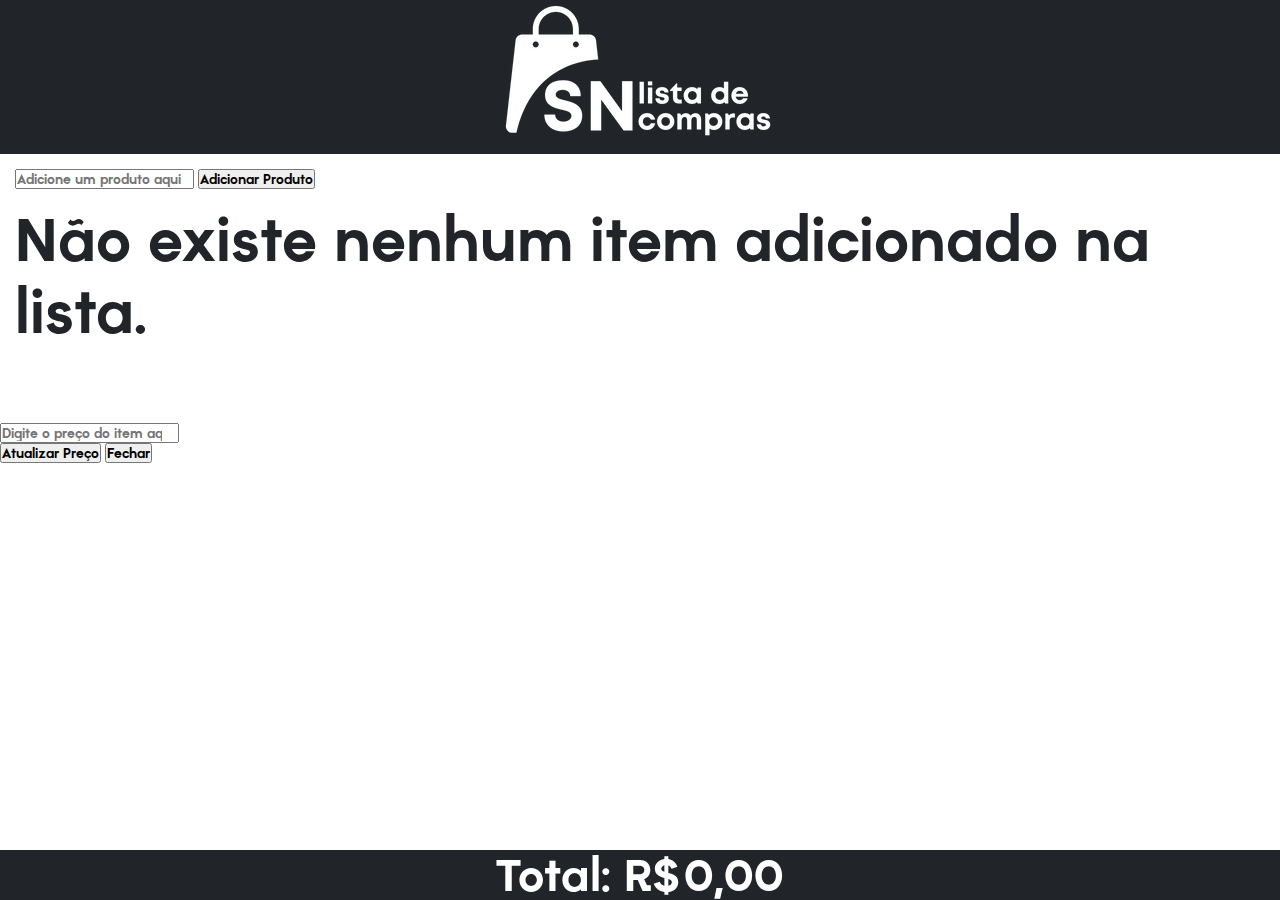
<file: index.htm>
<!DOCTYPE html>
<html lang="pt-BR">
    <head>
        <meta charset="UTF-8">
        <meta http-equiv="X-UA-Compatible" content="IE=edge">
        <meta name="viewport" content="width=device-width, initial-scale=1.0">
        <link href="https://cdn.jsdelivr.net/npm/bootstrap@5.1.3/dist/css/bootstrap.min.css" rel="stylesheet" integrity="sha384-1BmE4kWBq78iYhFldvKuhfTAU6auU8tT94WrHftjDbrCEXSU1oBoqyl2QvZ6jIW3" crossorigin="anonymous">
        <link rel="stylesheet" href="./css/estilo.css">
        <link rel="icon" href="./img/ico.gif"> <!-- baixado de https://icons8.com.br/icons/set/buy -->
        <title>Minha Lista de Compras =)</title>
    </head>
    <body onload="iniciaPagina()" id="corpo">
        <div class="topo">
            <header class="cabecalho">      
                    <a href="#"><img src="./img/logobr.png" alt="logo"></a>
            </header>
            <div class="row">
                <div class="input-group">
                    <input type="text" class="form-control" placeholder="Adicione um produto aqui" aria-label="Novo produto" id="produto">
                    <button class="btn btn-outline-primary" type="button" id="botaoAdicionaProduto" onclick="adicionaItemLista()">Adicionar Produto</button>
                </div>
            </div>
        </div>
        <div class="container central">
            <div class="row" >
                <div class="col-xs-1 col-md-6" id="divResultado">
                </div>
                <div class="col-xs-1 col-md-6  sacolas" id="divImagens">
                </div>
            </div>
        </div>
        <div id="divPreco">
            <div class="modal" id="modalPreco" tabindex="-1" role="dialog">
                <div class="modal-dialog" role="document">
                    <div class="modal-content">
                        <div class="modal-header">
                            <h5 class="modal-title" id="tituloModalPreco"></h5>
                        </div>
                        <div class="modal-body">
                            <form>
                                <form-group>
                                    <input type="number" class="form-control" id="inputValorPreco" placeholder="Digite o preço do item aqui...">
                                </form-group>
                            </form>
                        </div>
                        <div class="modal-footer">
                            <button type="button" id="botaoAtualizaValor" class="btn btn-outline-dark close" data-bs-dismiss="modal">Atualizar Preço</button>
                            <button type="button" class="btn btn-outline-danger close" data-bs-dismiss="modal">Fechar</button>
                        </div>
                    </div>
                </div>
            </div>
        </div>
        <footer class="footer">
            <div class="container">
                <span class="total">Total: R$</span>
                <span class="total" id="valorTotal"></span>
            </div>
        </footer>
        <!-- Scritps-->
        <script src="./js/scritp.js"></script>
        <script src="https://cdn.jsdelivr.net/npm/bootstrap@5.1.3/dist/js/bootstrap.bundle.min.js" integrity="sha384-ka7Sk0Gln4gmtz2MlQnikT1wXgYsOg+OMhuP+IlRH9sENBO0LRn5q+8nbTov4+1p" crossorigin="anonymous"></script>
    </body>
</html>
</file>
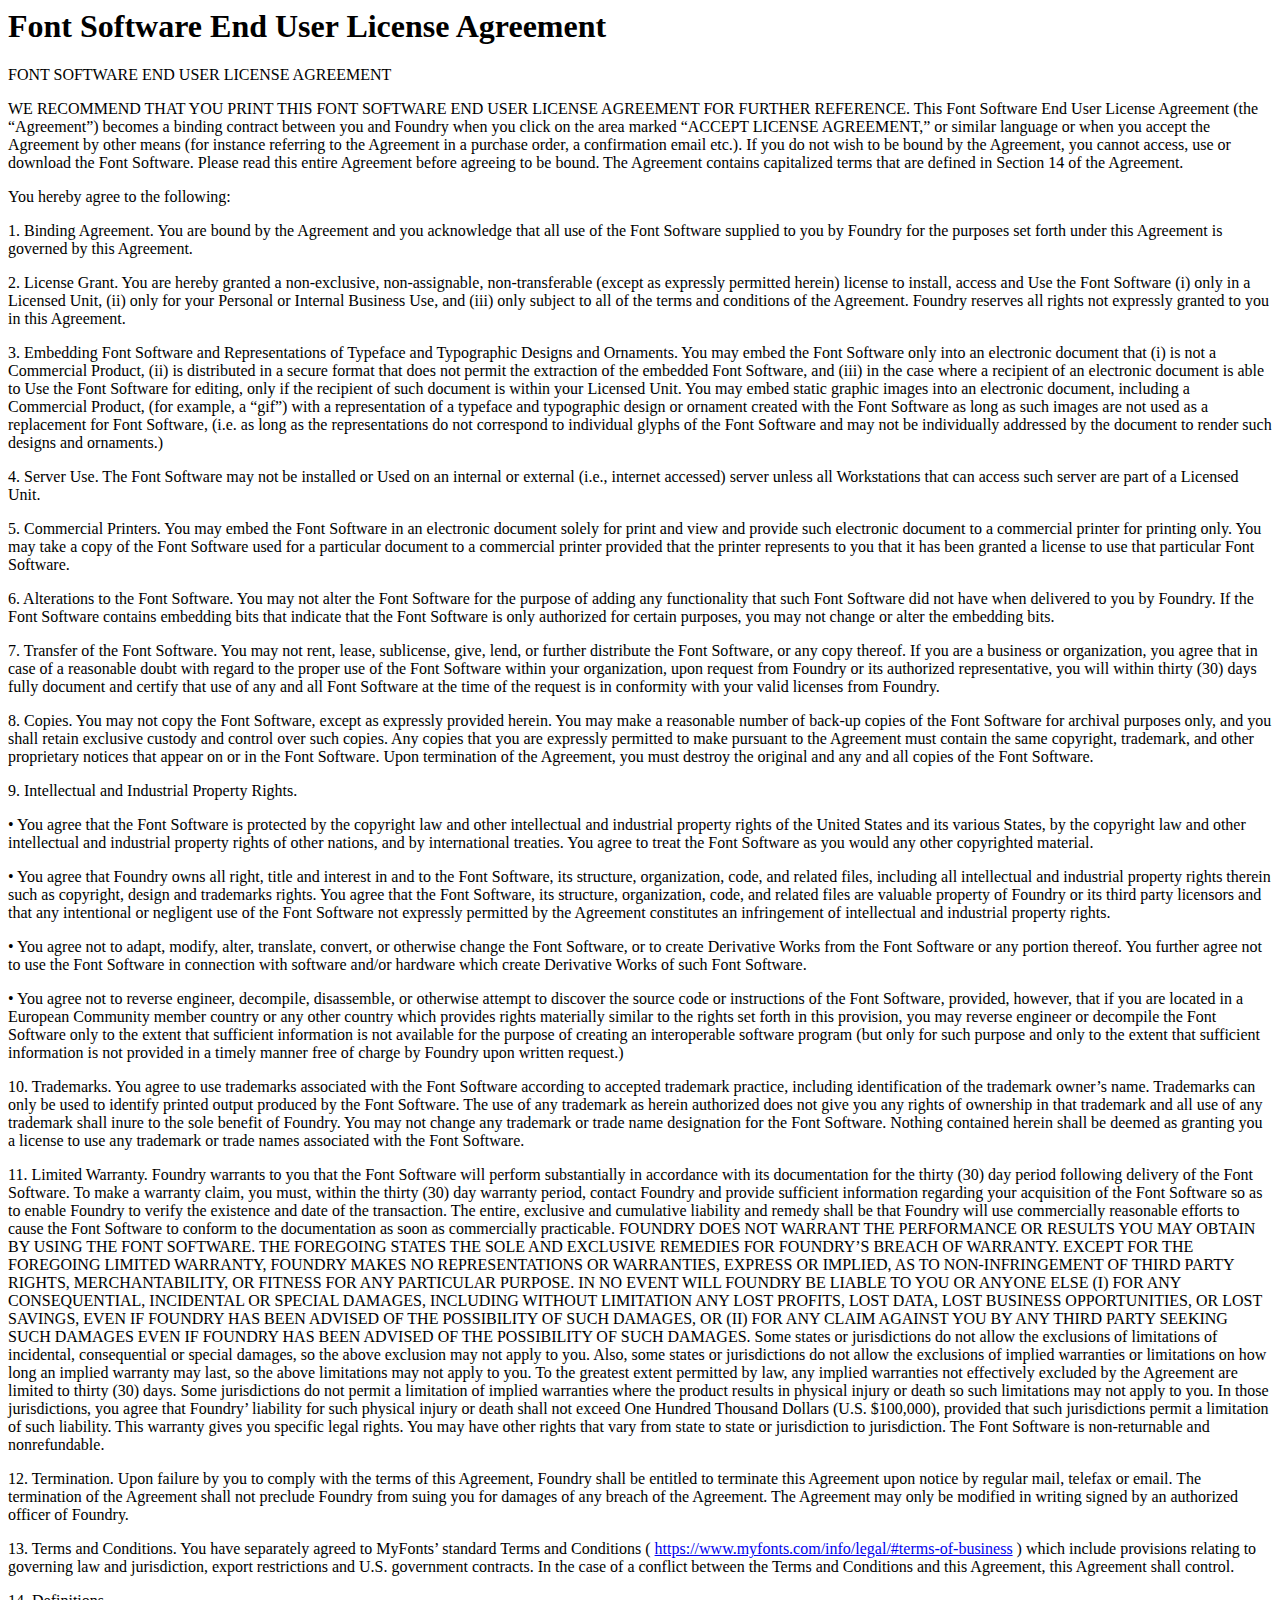
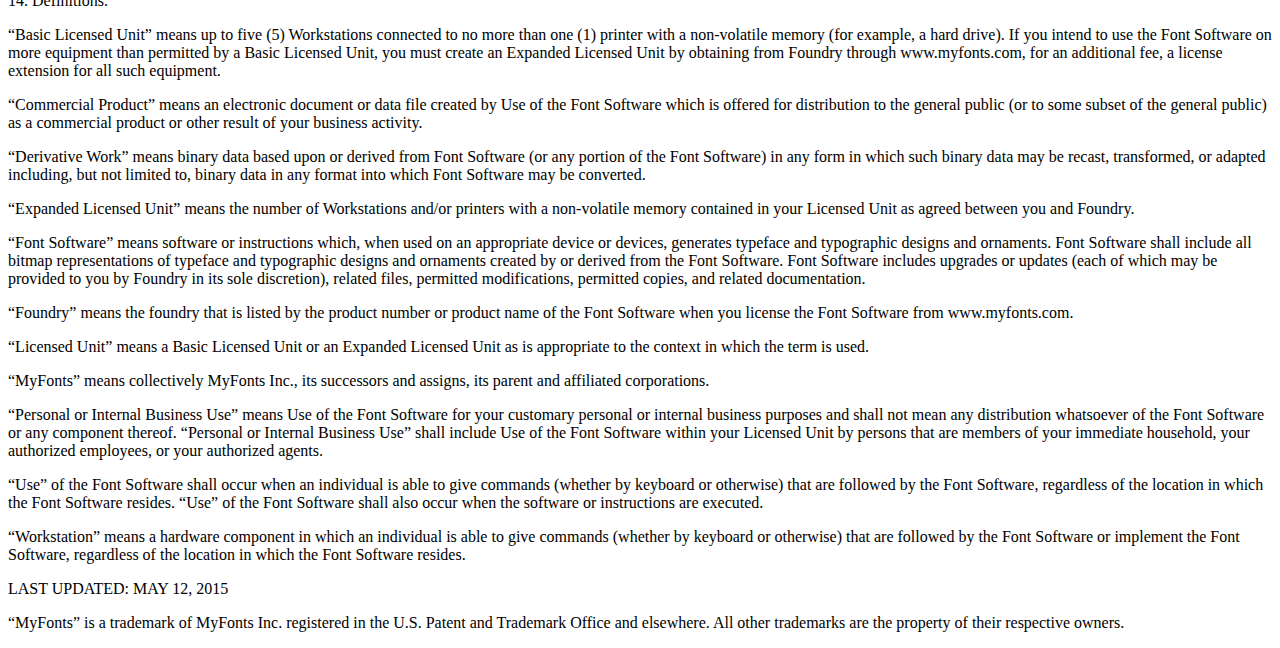
<file: fonte/Licenses/Font Software End User License Agreement.html>
<html><head>
<title>Font Software End User License Agreement</title><meta http-equiv='Content-Type' content='text/html; charset=utf-8'>
</head>
<body>
<h1>Font Software End User License Agreement</h1><p>FONT SOFTWARE END USER LICENSE AGREEMENT</p>
<p>WE RECOMMEND THAT YOU PRINT THIS FONT SOFTWARE END USER LICENSE AGREEMENT FOR FURTHER REFERENCE.  This Font Software End User License Agreement (the “Agreement”) becomes a binding contract between you and Foundry when you click on the area marked “ACCEPT LICENSE AGREEMENT,” or similar language or when you accept the Agreement by other means (for instance referring to the Agreement in a purchase order, a confirmation email etc.).  If you do not wish to be bound by the Agreement, you cannot access, use or download the Font Software. Please read this entire Agreement before agreeing to be bound. The Agreement contains capitalized terms that are defined in Section 14 of the Agreement.</p>
<p>You hereby agree to the following: </p>
<p>1.	Binding Agreement. You are bound by the Agreement and you acknowledge that all use of the Font Software supplied to you by Foundry for the purposes set forth under this Agreement is governed by this Agreement.</p>
<p>2.	License Grant.  You are hereby granted a non-exclusive, non-assignable, non-transferable (except as expressly permitted herein) license to install, access and Use the Font Software (i) only in a Licensed Unit, (ii) only for your Personal or Internal Business Use, and (iii) only subject to all of the terms and conditions of the Agreement. Foundry reserves all rights not expressly granted to you in this Agreement.</p>
<p>3.	Embedding Font Software and Representations of Typeface and Typographic Designs and Ornaments.  You may embed the Font Software only into an electronic document that (i) is not a Commercial Product, (ii) is distributed in a secure format that does not permit the extraction of the embedded Font Software, and (iii) in the case where a recipient of an electronic document is able to Use the Font Software for editing, only if the recipient of such document is within your Licensed Unit. You may embed static graphic images into an electronic document, including a Commercial Product, (for example, a “gif”) with a representation of a typeface and typographic design or ornament created with the Font Software as long as such images are not used as a replacement for Font Software, (i.e. as long as the representations do not correspond to individual glyphs of the Font Software and may not be individually addressed by the document to render such designs and ornaments.)</p>
<p>4.	Server Use.  The Font Software may not be installed or Used on an internal or external (i.e., internet accessed) server unless all Workstations that can access such server are part of a Licensed Unit.  </p>
<p>5.	Commercial Printers.  You may embed the Font Software in an electronic document solely for print and view and provide such electronic document to a commercial printer for printing only.  You may take a copy of the Font Software used for a particular document to a commercial printer provided that the printer represents to you that it has been granted a license to use that particular Font Software.</p>
<p>6.	Alterations to the Font Software. You may not alter the Font Software for the purpose of adding any functionality that such Font Software did not have when delivered to you by Foundry. If the Font Software contains embedding bits that indicate that the Font Software is only authorized for certain purposes, you may not change or alter the embedding bits. </p>
<p>7.	Transfer of the Font Software. You may not rent, lease, sublicense, give, lend, or further distribute the Font Software, or any copy thereof. If you are a business or organization, you agree that in case of a reasonable doubt with regard to the proper use of the Font Software within your organization, upon request from Foundry or its authorized representative, you will within thirty (30) days fully document and certify that use of any and all Font Software at the time of the request is in conformity with your valid licenses from Foundry. </p>
<p>8.	Copies. You may not copy the Font Software, except as expressly provided herein. You may make a reasonable number of back-up copies of the Font Software for archival purposes only, and you shall retain exclusive custody and control over such copies. Any copies that you are expressly permitted to make pursuant to the Agreement must contain the same copyright, trademark, and other proprietary notices that appear on or in the Font Software. Upon termination of the Agreement, you must destroy the original and any and all copies of the Font Software. </p>
<p>9.	Intellectual and Industrial Property Rights. </p>
<p>•	You agree that the Font Software is protected by the copyright law and other intellectual and industrial property rights of the United States and its various States, by the copyright law and other intellectual and industrial property rights of other nations, and by international treaties. You agree to treat the Font Software as you would any other copyrighted material.</p>
<p>•	You agree that Foundry owns all right, title and interest in and to the Font Software, its structure, organization, code, and related files, including all intellectual and industrial property rights therein such as copyright, design and trademarks rights. You agree that the Font Software, its structure, organization, code, and related files are valuable property of Foundry or its third party licensors and that any intentional or negligent use of the Font Software not expressly permitted by the Agreement constitutes an infringement of intellectual and industrial property rights.</p>
<p>•	You agree not to adapt, modify, alter, translate, convert, or otherwise change the Font Software, or to create Derivative Works from the Font Software or any portion thereof. You further agree not to use the Font Software in connection with software and/or hardware which create Derivative Works of such Font Software.</p>
<p>•	You agree not to reverse engineer, decompile, disassemble, or otherwise attempt to discover the source code or instructions of the Font Software, provided, however, that if you are located in a European Community member country or any other country which provides rights materially similar to the rights set forth in this provision, you may reverse engineer or decompile the Font Software only to the extent that sufficient information is not available for the purpose of creating an interoperable software program (but only for such purpose and only to the extent that sufficient information is not provided in a timely manner free of charge by Foundry upon written request.) </p>
<p>10.	Trademarks. You agree to use trademarks associated with the Font Software according to accepted trademark practice, including identification of the trademark owner’s name. Trademarks can only be used to identify printed output produced by the Font Software. The use of any trademark as herein authorized does not give you any rights of ownership in that trademark and all use of any trademark shall inure to the sole benefit of Foundry. You may not change any trademark or trade name designation for the Font Software. Nothing contained herein shall be deemed as granting you a license to use any trademark or trade names associated with the Font Software. </p>
<p>11.	Limited Warranty. Foundry warrants to you that the Font Software will perform substantially in accordance with its documentation for the thirty (30) day period following delivery of the Font Software. To make a warranty claim, you must, within the thirty (30) day warranty period, contact Foundry and provide sufficient information regarding your acquisition of the Font Software so as to enable Foundry to verify the existence and date of the transaction. The entire, exclusive and cumulative liability and remedy shall be that Foundry will use commercially reasonable efforts to cause the Font Software to conform to the documentation as soon as commercially practicable.  FOUNDRY DOES NOT WARRANT THE PERFORMANCE OR RESULTS YOU MAY OBTAIN BY USING THE FONT SOFTWARE. THE FOREGOING STATES THE SOLE AND EXCLUSIVE REMEDIES FOR FOUNDRY’S BREACH OF WARRANTY. EXCEPT FOR THE FOREGOING LIMITED WARRANTY, FOUNDRY MAKES NO REPRESENTATIONS OR WARRANTIES, EXPRESS OR IMPLIED, AS TO NON-INFRINGEMENT OF THIRD PARTY RIGHTS, MERCHANTABILITY, OR FITNESS FOR ANY PARTICULAR PURPOSE. IN NO EVENT WILL FOUNDRY BE LIABLE TO YOU OR ANYONE ELSE (I) FOR ANY CONSEQUENTIAL, INCIDENTAL OR SPECIAL DAMAGES, INCLUDING WITHOUT LIMITATION ANY LOST PROFITS, LOST DATA, LOST BUSINESS OPPORTUNITIES, OR LOST SAVINGS, EVEN IF FOUNDRY HAS BEEN ADVISED OF THE POSSIBILITY OF SUCH DAMAGES, OR (II) FOR ANY CLAIM AGAINST YOU BY ANY THIRD PARTY SEEKING SUCH DAMAGES EVEN IF FOUNDRY HAS BEEN ADVISED OF THE POSSIBILITY OF SUCH DAMAGES. Some states or jurisdictions do not allow the exclusions of limitations of incidental, consequential or special damages, so the above exclusion may not apply to you. Also, some states or jurisdictions do not allow the exclusions of implied warranties or limitations on how long an implied warranty may last, so the above limitations may not apply to you. To the greatest extent permitted by law, any implied warranties not effectively excluded by the Agreement are limited to thirty (30) days. Some jurisdictions do not permit a limitation of implied warranties where the product results in physical injury or death so such limitations may not apply to you. In those jurisdictions, you agree that Foundry’ liability for such physical injury or death shall not exceed One Hundred Thousand Dollars (U.S. $100,000), provided that such jurisdictions permit a limitation of such liability. This warranty gives you specific legal rights. You may have other rights that vary from state to state or jurisdiction to jurisdiction. The Font Software is non-returnable and nonrefundable. </p>
<p>12.	Termination. Upon failure by you to comply with the terms of this Agreement, Foundry shall be entitled to terminate this Agreement upon notice by regular mail, telefax or email. The termination of the Agreement shall not preclude Foundry from suing you for damages of any breach of the Agreement. The Agreement may only be modified in writing signed by an authorized officer of Foundry. </p>
<p>13.	Terms and Conditions. You have separately agreed to MyFonts’ standard Terms and Conditions ( <a href="https://www.myfonts.com/info/legal/#terms-of-business">https://www.myfonts.com/info/legal/#terms-of-business</a> ) which include provisions relating to governing law and jurisdiction, export restrictions and U.S. government contracts.  In the case of a conflict between the Terms and Conditions and this Agreement, this Agreement shall control.</p>
<p>14.	Definitions.</p>
<p>“Basic Licensed Unit” means up to five (5) Workstations connected to no more than one (1) printer with a non-volatile memory (for example, a hard drive). If you intend to use the Font Software on more equipment than permitted by a Basic Licensed Unit, you must create an Expanded Licensed Unit by obtaining from Foundry through www.myfonts.com, for an additional fee, a license extension for all such equipment.</p>
<p>“Commercial Product” means an electronic document or data file created by Use of the Font Software which is offered for distribution to the general public (or to some subset of the general public) as a commercial product or other result of your business activity. </p>
<p>“Derivative Work” means binary data based upon or derived from Font Software (or any portion of the Font Software) in any form in which such binary data may be recast, transformed, or adapted including, but not limited to, binary data in any format into which Font Software may be converted. </p>
<p>“Expanded Licensed Unit” means the number of Workstations and/or printers with a non-volatile memory contained in your Licensed Unit as agreed between you and Foundry.</p>
<p>“Font Software” means software or instructions which, when used on an appropriate device or devices, generates typeface and typographic designs and ornaments. Font Software shall include all bitmap representations of typeface and typographic designs and ornaments created by or derived from the Font Software. Font Software includes upgrades or updates (each of which may be provided to you by Foundry in its sole discretion), related files, permitted modifications, permitted copies, and related documentation.</p>
<p>“Foundry” means the foundry that is listed by the product number or product name of the Font Software when you license the Font Software from www.myfonts.com.</p>
<p>“Licensed Unit” means a Basic Licensed Unit or an Expanded Licensed Unit as is appropriate to the context in which the term is used. </p>
<p>“MyFonts” means collectively MyFonts Inc., its successors and assigns, its parent and affiliated corporations. </p>
<p>“Personal or Internal Business Use” means Use of the Font Software for your customary personal or internal business purposes and shall not mean any distribution whatsoever of the Font Software or any component thereof. &#8220;Personal or Internal Business Use&#8221; shall include Use of the Font Software within your Licensed Unit by persons that are members of your immediate household, your authorized employees, or your authorized agents.</p>
<p>“Use” of the Font Software shall occur when an individual is able to give commands (whether by keyboard or otherwise) that are followed by the Font Software, regardless of the location in which the Font Software resides. “Use” of the Font Software shall also occur when the software or instructions are executed.</p>
<p>“Workstation” means a hardware component in which an individual is able to give commands (whether by keyboard or otherwise) that are followed by the Font Software or implement the Font Software, regardless of the location in which the Font Software resides. </p>
<p>LAST UPDATED:  MAY 12, 2015</p>
<p>“MyFonts” is a trademark of MyFonts Inc. registered in the U.S. Patent and Trademark Office and elsewhere. All other trademarks are the property of their respective owners.</p>
</body>
</html>
</file>
<file: css/estilo.css>
@font-face {
    font-family: 'Rothek-bold';
    src: url('../fonte/Rothek-bold.otf');
}
* {
    margin: 0;
    padding: 0;
    box-sizing: border-box;
    font-family: Rothek-bold;
}

body {
    height: 100%;
}

.cabecalho {
    display: flex;
    background-color: #212529;
    justify-content: center;
    align-items: center;
}

.topo {
    position: sticky;
    top:0;
    left: 0;
}

.row {
    margin: 15px;
    display: flex;
    flex-wrap: wrap;
}

.central {
    margin-bottom: 75px;
}

.total  {
    display: inline;
    width: 100%;
    height: 100%;
    color: white;
    font-size: 45px;
}

.sacolas {
    flex-wrap: wrap;
}

.footer {
    display: flex;
    justify-content: center;
    align-items: center;
    position: fixed;
    bottom: 0;
    right: 0;
    background-color: #212529;
    height: 50px;
    width: 100%;
}

.aviso{
    font-size: 60px;
    color: #212529;
}

.destaque {
    text-decoration: line-through;
    color: #0D6EFD;
    font-size: 1.5em;
}
</file>
